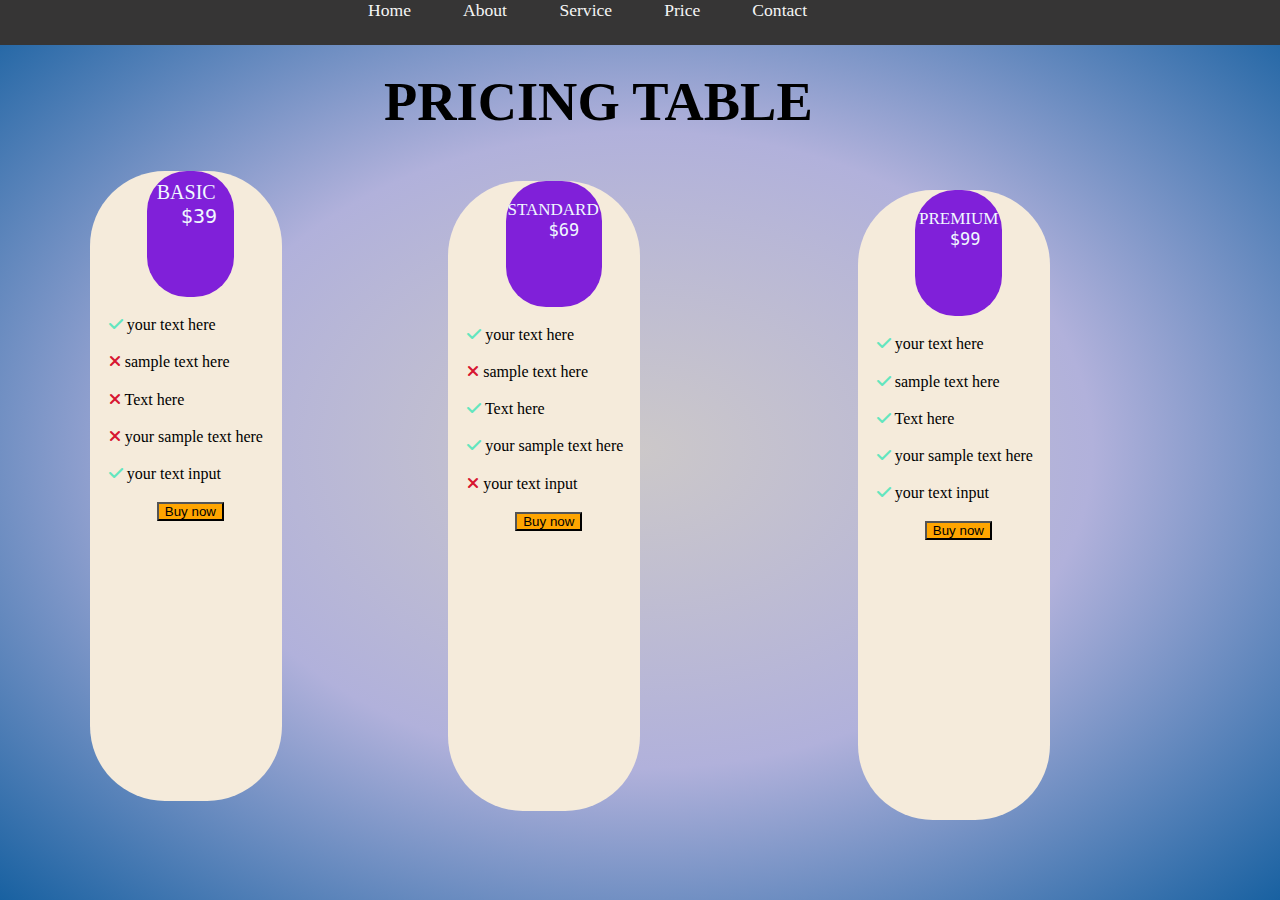
<file: index.html>
<!DOCTYPE html>
<html lang="en">
<head>
    <meta charset="UTF-8">
    <meta name="viewport" content="width=device-width, initial-scale=1.0">
    <title>Document</title>
    <link rel="stylesheet" href="style.css">
    <link rel="stylesheet" href="https://cdnjs.cloudflare.com/ajax/libs/font-awesome/6.6.0/css/all.min.css">
</head>
<body>
    <div class="main">
        <header>
            <a >Home</a>
            <a>About </a>
            <a>Service</a>
            <a>Price</a>
            <a>Contact</a>
        </header>
        <h1>PRICING TABLE</h1>
        <div class="left">
            <div class="l1">BASIC <br>    <PRE>  $39</PRE></div>
            <p><i class="fa-solid fa-check" style="color: #63E6BE;"></i>     your text here</p>
            <p><i class="fa-solid fa-xmark" style="color: #d71431;"></i>     sample text here</p>
            <p><i class="fa-solid fa-xmark" style="color: #d71431;"></i>     Text here</p>
            <p><i class="fa-solid fa-xmark" style="color: #d71431;"></i>    your sample text here</p>
            <p><i class="fa-solid fa-check" style="color: #63E6BE;"></i>    your text input</p>
            <button>Buy now</button>


        </div>
        <div class="middle">  <div class="m1">STANDARD<br> <PRE>    $69</PRE></div>
        <p><i class="fa-solid fa-check" style="color: #63E6BE;"></i>    your text here</p>
        <p><i class="fa-solid fa-xmark" style="color: #d71431;"></i>    sample text here</p>
        <p><i class="fa-solid fa-check" style="color: #63E6BE;"></i>    Text here</p>
        <p><i class="fa-solid fa-check" style="color: #63E6BE;"></i>    your sample text here</p>
        <p><i class="fa-solid fa-xmark" style="color: #d71431;"></i>    your text input</p>
        <button>Buy now</button></div>
        <div class="right">  <div class="r1">PREMIUM<br> <PRE>   $99</PRE></div>
        <p><i class="fa-solid fa-check" style="color: #63E6BE;"></i>    your text here</p>
        <p><i class="fa-solid fa-check" style="color: #63E6BE;"></i>    sample text here</p>
        <p><i class="fa-solid fa-check" style="color: #63E6BE;"></i>    Text here</p>
        <p><i class="fa-solid fa-check" style="color: #63E6BE;"></i>    your sample text here</p>
        <p><i class="fa-solid fa-check" style="color: #63E6BE;"></i>    your text input</p>
        <button>Buy now</button></div>
    </div>
    
</body>
</html>
</file>
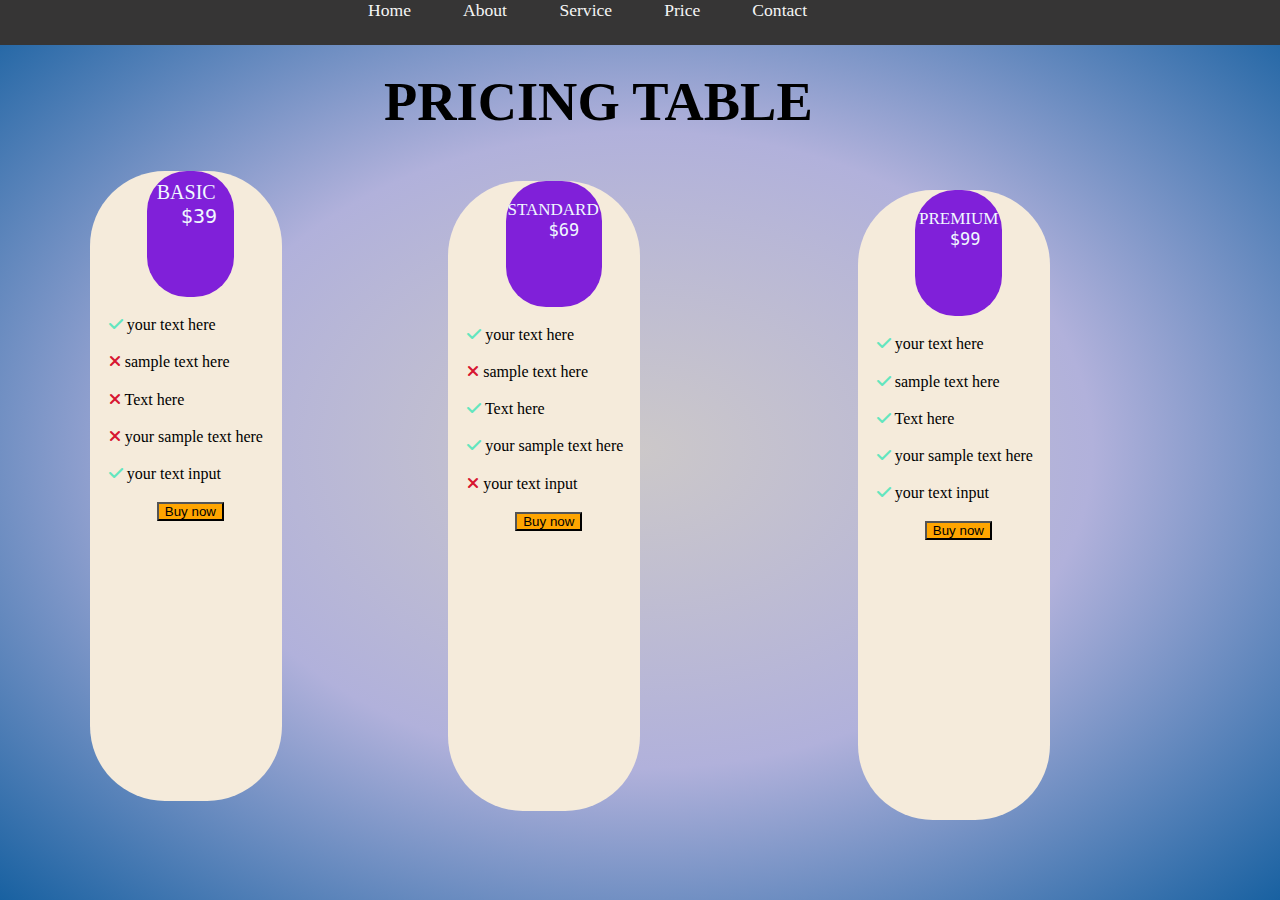
<file: prompt10.html>
<!DOCTYPE html>
<html lang="en">
<head>
    <meta charset="UTF-8">
    <meta name="viewport" content="width=device-width, initial-scale=1.0">
    <title>Document</title>
    <link rel="stylesheet" href="prompt10.css">
    <link rel="stylesheet" href="https://cdnjs.cloudflare.com/ajax/libs/font-awesome/6.6.0/css/all.min.css">
</head>
<body>
    <div class="main">
        <header>
            <a >Home</a>
            <a>About </a>
            <a>Service</a>
            <a>Price</a>
            <a>Contact</a>
        </header>
        <h1>PRICING TABLE</h1>
        <div class="left">
            <div class="l1">BASIC <br>    <PRE>  $39</PRE></div>
            <p><i class="fa-solid fa-check" style="color: #63E6BE;"></i>     your text here</p>
            <p><i class="fa-solid fa-xmark" style="color: #d71431;"></i>     sample text here</p>
            <p><i class="fa-solid fa-xmark" style="color: #d71431;"></i>     Text here</p>
            <p><i class="fa-solid fa-xmark" style="color: #d71431;"></i>    your sample text here</p>
            <p><i class="fa-solid fa-check" style="color: #63E6BE;"></i>    your text input</p>
            <button>Buy now</button>


        </div>
        <div class="middle">  <div class="m1">STANDARD<br> <PRE>    $69</PRE></div>
        <p><i class="fa-solid fa-check" style="color: #63E6BE;"></i>    your text here</p>
        <p><i class="fa-solid fa-xmark" style="color: #d71431;"></i>    sample text here</p>
        <p><i class="fa-solid fa-check" style="color: #63E6BE;"></i>    Text here</p>
        <p><i class="fa-solid fa-check" style="color: #63E6BE;"></i>    your sample text here</p>
        <p><i class="fa-solid fa-xmark" style="color: #d71431;"></i>    your text input</p>
        <button>Buy now</button></div>
        <div class="right">  <div class="r1">PREMIUM<br> <PRE>   $99</PRE></div>
        <p><i class="fa-solid fa-check" style="color: #63E6BE;"></i>    your text here</p>
        <p><i class="fa-solid fa-check" style="color: #63E6BE;"></i>    sample text here</p>
        <p><i class="fa-solid fa-check" style="color: #63E6BE;"></i>    Text here</p>
        <p><i class="fa-solid fa-check" style="color: #63E6BE;"></i>    your sample text here</p>
        <p><i class="fa-solid fa-check" style="color: #63E6BE;"></i>    your text input</p>
        <button>Buy now</button></div>
    </div>
    
</body>
</html>
</file>
<file: style.css>
*{
    margin: 0;
    padding: 0;
    box-sizing: border-box;
}html,body{
    height: 100vh;
    width: 100%;
}.main{
    height: 100vh;
    width: 100%;
    background: radial-gradient(rgb(204, 200, 201),rgb(177, 177, 219),rgb(24, 97, 161));
}header{
    height: 5%;
    width: 100%;
    background-color: rgb(54, 53, 53);
    color: whitesmoke;
   padding-left: 25%;

  
}header>a{
font-size: 110%;

margin-left: 5%;
 
}h1{
    font-size: 340%;
    font-weight: 900;
  padding-left: 30%;
  padding-top: 2%;

}.left{
    height: 70%;
    width: 15%;
    border-radius: 75px;
  margin-left: 7%;
  margin-top: 3%;
    background-color: rgb(245, 235, 219);

}.left>p{
    margin-left: 10%;
    margin-top: 10%;
}.left>button{
    margin-left: 35%;
    width: 35%;
    background-color: orange;
    margin-top: 10%;
}
.l1{
 
    width: 45%;
    height: 20%;
    background-color: rgb(128, 32, 217);
    border-radius: 40px;
    padding-top: 5%;
    padding-left: 5%;
    font-size: 20px;
    color: aliceblue;
    margin-left: 30%;
    margin-top: 5%;
  
 
}
.middle{
    height: 70%;
    width: 15%;
    border-radius: 75px;
  margin-left: 35%;
  transform: translateY(-100%);
    background-color: rgb(245, 235, 219);
}.middle>p{
    margin-left:10%;
    margin-top: 10%;
}
.middle>button{
    margin-left: 35%;
    width: 35%;
    background-color: orange;
    margin-top: 10%;
}
.m1{
    height: 20%;
    width: 50%;
    background-color: rgb(128, 32, 217);
    border-radius: 40px;
    font-size: 17px;
    padding-top: 10%;
    padding-left: 1%;
    color: rgb(240, 248, 255);
    margin-left: 30%;
    margin-top: 5%;
  
 
}
.right{
    height: 70%;
    width: 15%;
    border-radius: 75px;
  margin-left: 67%;
  transform: translateY(-200%);
    background-color: rgb(245, 235, 219);
}.right>p{
    margin-left:10%;
    margin-top: 10%;
}
.right>button{
    margin-left: 35%;
    width: 35%;
    background-color: orange;
    margin-top: 10%;
}.r1{
    height: 20%;
    width: 45%;
    background-color: rgb(128, 32, 217);
    border-radius: 40px;
    padding-top: 10%;
    padding-left: 2%;
    font-size: 17px;
    color: aliceblue;
    margin-left: 30%;
    margin-top: 5%;
  
 
}
</file>
<file: prompt10.css>
*{
    margin: 0;
    padding: 0;
    box-sizing: border-box;
}html,body{
    height: 100vh;
    width: 100%;
}.main{
    height: 100vh;
    width: 100%;
    background: radial-gradient(rgb(204, 200, 201),rgb(177, 177, 219),rgb(24, 97, 161));
}header{
    height: 5%;
    width: 100%;
    background-color: rgb(54, 53, 53);
    color: whitesmoke;
   padding-left: 25%;

  
}header>a{
font-size: 110%;

margin-left: 5%;
 
}h1{
    font-size: 340%;
    font-weight: 900;
  padding-left: 30%;
  padding-top: 2%;

}.left{
    height: 70%;
    width: 15%;
    border-radius: 75px;
  margin-left: 7%;
  margin-top: 3%;
    background-color: rgb(245, 235, 219);

}.left>p{
    margin-left: 10%;
    margin-top: 10%;
}.left>button{
    margin-left: 35%;
    width: 35%;
    background-color: orange;
    margin-top: 10%;
}
.l1{
 
    width: 45%;
    height: 20%;
    background-color: rgb(128, 32, 217);
    border-radius: 40px;
    padding-top: 5%;
    padding-left: 5%;
    font-size: 20px;
    color: aliceblue;
    margin-left: 30%;
    margin-top: 5%;
  
 
}
.middle{
    height: 70%;
    width: 15%;
    border-radius: 75px;
  margin-left: 35%;
  transform: translateY(-100%);
    background-color: rgb(245, 235, 219);
}.middle>p{
    margin-left:10%;
    margin-top: 10%;
}
.middle>button{
    margin-left: 35%;
    width: 35%;
    background-color: orange;
    margin-top: 10%;
}
.m1{
    height: 20%;
    width: 50%;
    background-color: rgb(128, 32, 217);
    border-radius: 40px;
    font-size: 17px;
    padding-top: 10%;
    padding-left: 1%;
    color: rgb(240, 248, 255);
    margin-left: 30%;
    margin-top: 5%;
  
 
}
.right{
    height: 70%;
    width: 15%;
    border-radius: 75px;
  margin-left: 67%;
  transform: translateY(-200%);
    background-color: rgb(245, 235, 219);
}.right>p{
    margin-left:10%;
    margin-top: 10%;
}
.right>button{
    margin-left: 35%;
    width: 35%;
    background-color: orange;
    margin-top: 10%;
}.r1{
    height: 20%;
    width: 45%;
    background-color: rgb(128, 32, 217);
    border-radius: 40px;
    padding-top: 10%;
    padding-left: 2%;
    font-size: 17px;
    color: aliceblue;
    margin-left: 30%;
    margin-top: 5%;
  
 
}
</file>
